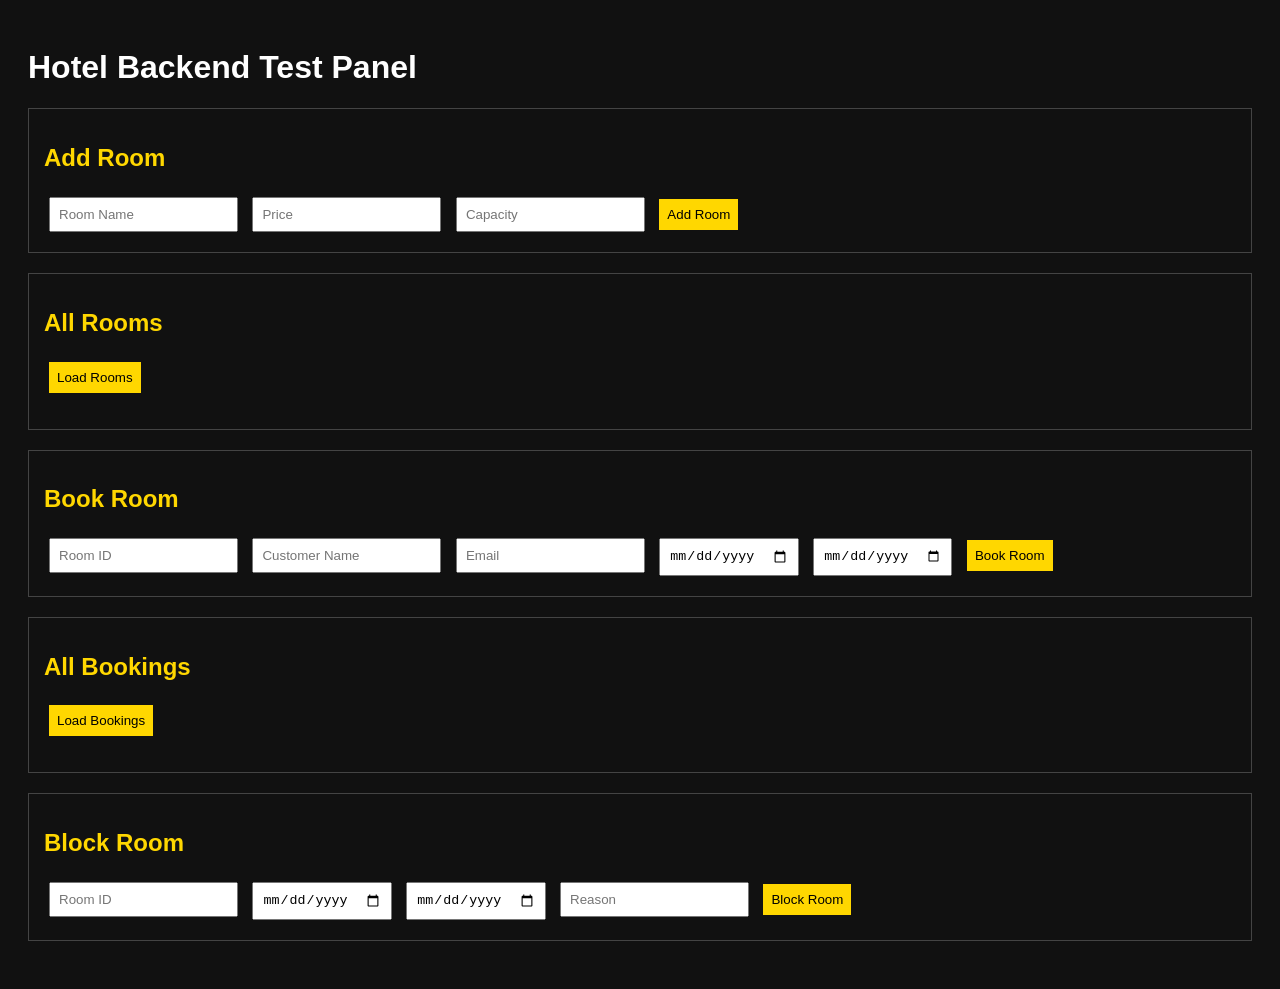
<file: hotel_panchavarnaa/src/main/resources/static/index.html>
<!DOCTYPE html>
<html>
<head>
 
    <title>Hotel Backend Tester</title>
    <style>
        body {
            font-family: Arial;
            background: #111;
            color: #fff;
            padding: 20px;
        }
        h2 {
            color: gold;
        }
        input, button {
            padding: 8px;
            margin: 5px;
        }
        button {
            background: gold;
            border: none;
            cursor: pointer;
        }
        .section {
            border: 1px solid #444;
            padding: 15px;
            margin-bottom: 20px;
        }
    </style>
</head>

<body>

<h1>Hotel Backend Test Panel</h1>

<!-- ================= ADD ROOM ================= -->
<div class="section">
    <h2>Add Room</h2>
    <input id="name" placeholder="Room Name">
    <input id="price" placeholder="Price">
    <input id="capacity" placeholder="Capacity">
    <button onclick="addRoom()">Add Room</button>
</div>

<!-- ================= VIEW ROOMS ================= -->
<div class="section">
    <h2>All Rooms</h2>
    <button onclick="getRooms()">Load Rooms</button>
    <ul id="rooms"></ul>
</div>

<!-- ================= BOOK ROOM ================= -->
<div class="section">
    <h2>Book Room</h2>
    <input id="roomId" placeholder="Room ID">
    <input id="custName" placeholder="Customer Name">
    <input id="email" placeholder="Email">
    <input type="date" id="checkIn">
    <input type="date" id="checkOut">
    <button onclick="bookRoom()">Book Room</button>
</div>

<!-- ================= VIEW BOOKINGS ================= -->
<div class="section">
    <h2>All Bookings</h2>
    <button onclick="getBookings()">Load Bookings</button>
    <ul id="bookings"></ul>
</div>

<!-- ================= BLOCK ROOM ================= -->
<div class="section">
    <h2>Block Room</h2>
    <input id="blockRoomId" placeholder="Room ID">
    <input type="date" id="from">
    <input type="date" id="to">
    <input id="reason" placeholder="Reason">
    <button onclick="blockRoom()">Block Room</button>
</div>

<script>

const URL = "http://localhost:8080/api";

// ADD ROOM
function addRoom() {

    const name = document.getElementById("name").value;
    const price = document.getElementById("price").value;
    const capacity = document.getElementById("capacity").value;

    fetch(URL + "/rooms", {
        method: "POST",
        headers: {"Content-Type": "application/json"},
        body: JSON.stringify({
            name: name,
            price: Number(price),
            capacity: Number(capacity)
        })
    })
    .then(res => res.json())
    .then(data => alert("Room Added ID: " + data.id));
}

// GET ROOMS
function getRooms() {
    fetch(URL + "/rooms")
    .then(res => res.json())
    .then(data => {
        rooms.innerHTML = "";
        data.forEach(r => {
            rooms.innerHTML += `<li>${r.id} - ${r.name} - ₹${r.price}</li>`;
        });
    });
}

// BOOK ROOM
function bookRoom() {
    fetch(URL + "/bookings", {
        method: "POST",
        headers: {"Content-Type": "application/json"},
        body: JSON.stringify({
            customer: {
                name: custName.value,
                email: email.value,
                phone: "9999999999"
            },
            room: {
                id: roomId.value
            },
            checkIn: checkIn.value,
            checkOut: checkOut.value
        })
    })
    .then(res => res.json())
    .then(data => alert("Booked! ID: " + data.id))
    .catch(() => alert("Error"));
}

// GET BOOKINGS
function getBookings() {
    fetch(URL + "/bookings")
    .then(res => res.json())
    .then(data => {
        bookings.innerHTML = "";
        data.forEach(b => {
            bookings.innerHTML += `<li>Booking ${b.id} - Room ${b.room.id} - ${b.customer.name}</li>`;
        });
    });
}

// BLOCK ROOM
function blockRoom() {
    fetch(URL + "/blocks", {
        method: "POST",
        headers: {"Content-Type": "application/json"},
        body: JSON.stringify({
            room: { id: blockRoomId.value },
            blockedFrom: from.value,
            blockedTo: to.value,
            reason: reason.value
        })
    })
    .then(res => res.json())
    .then(() => alert("Blocked!"));
}

</script>

</body>
</html>
</file>
